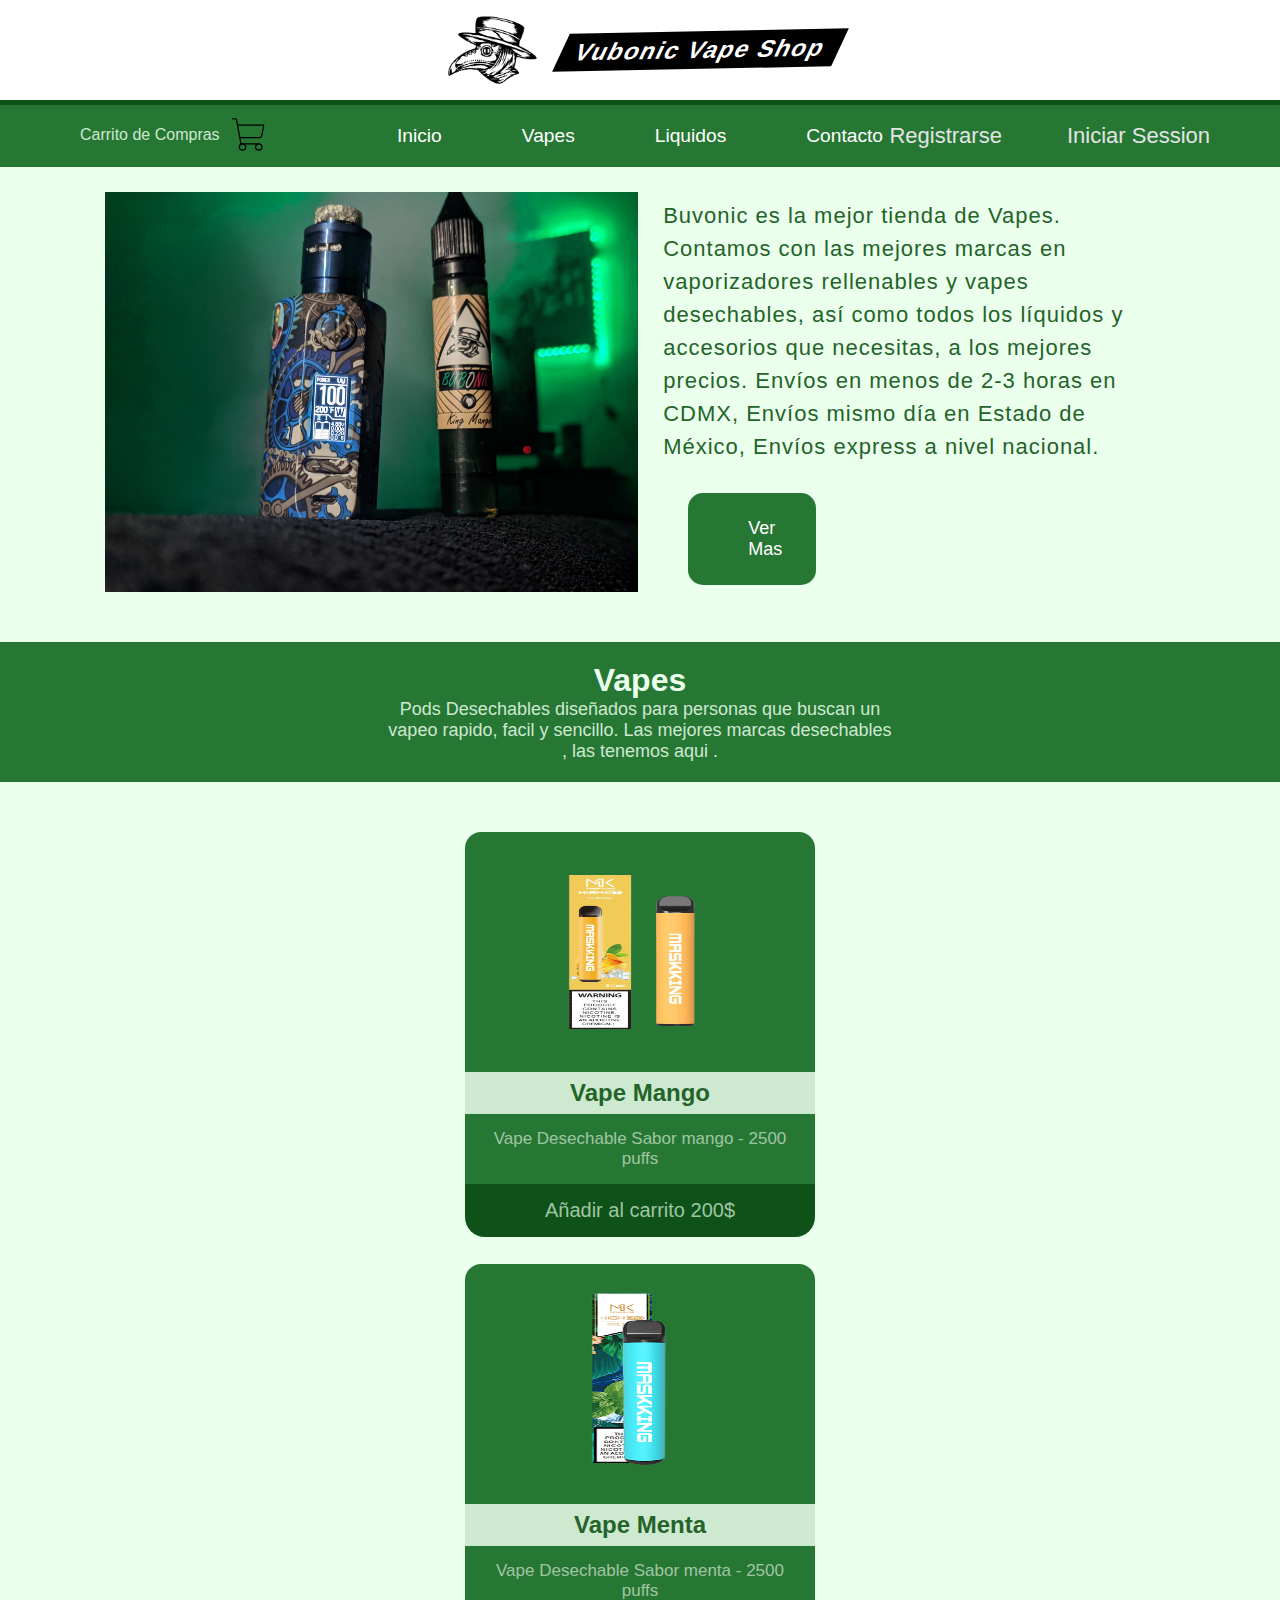
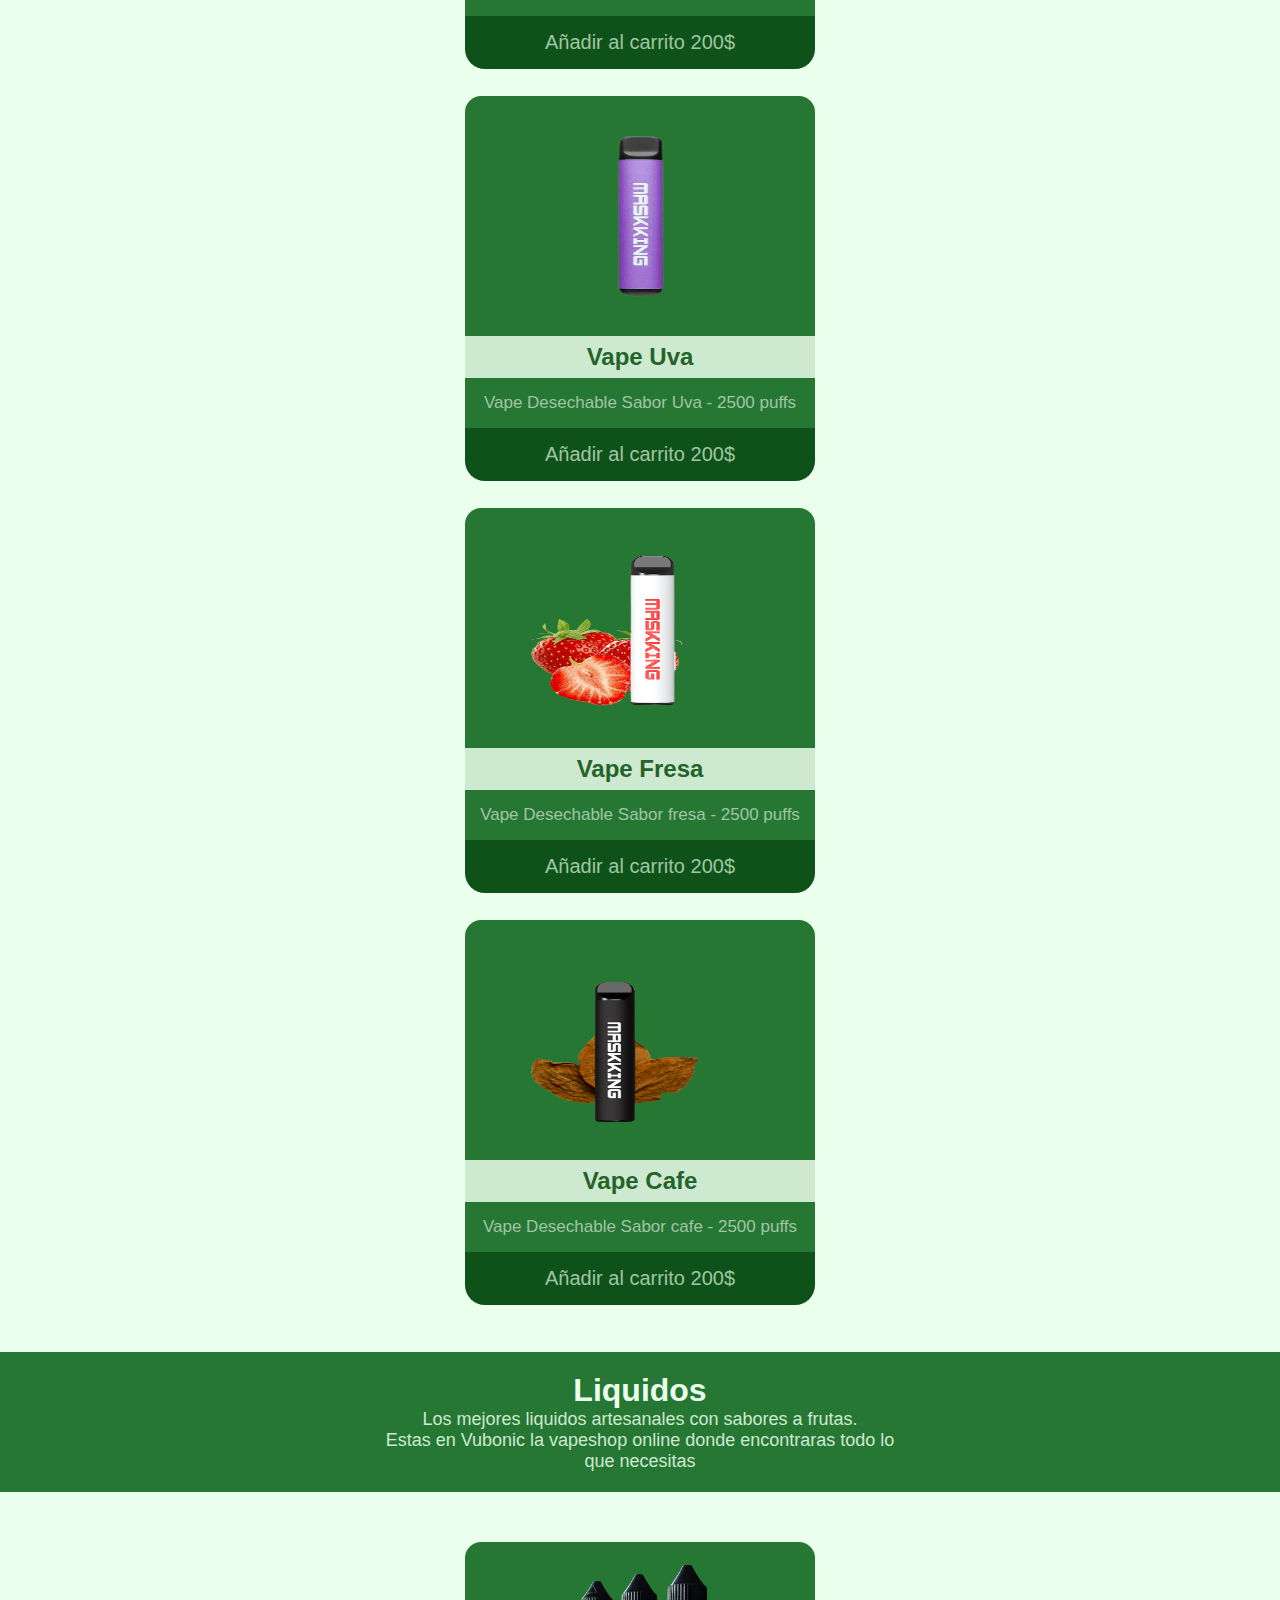
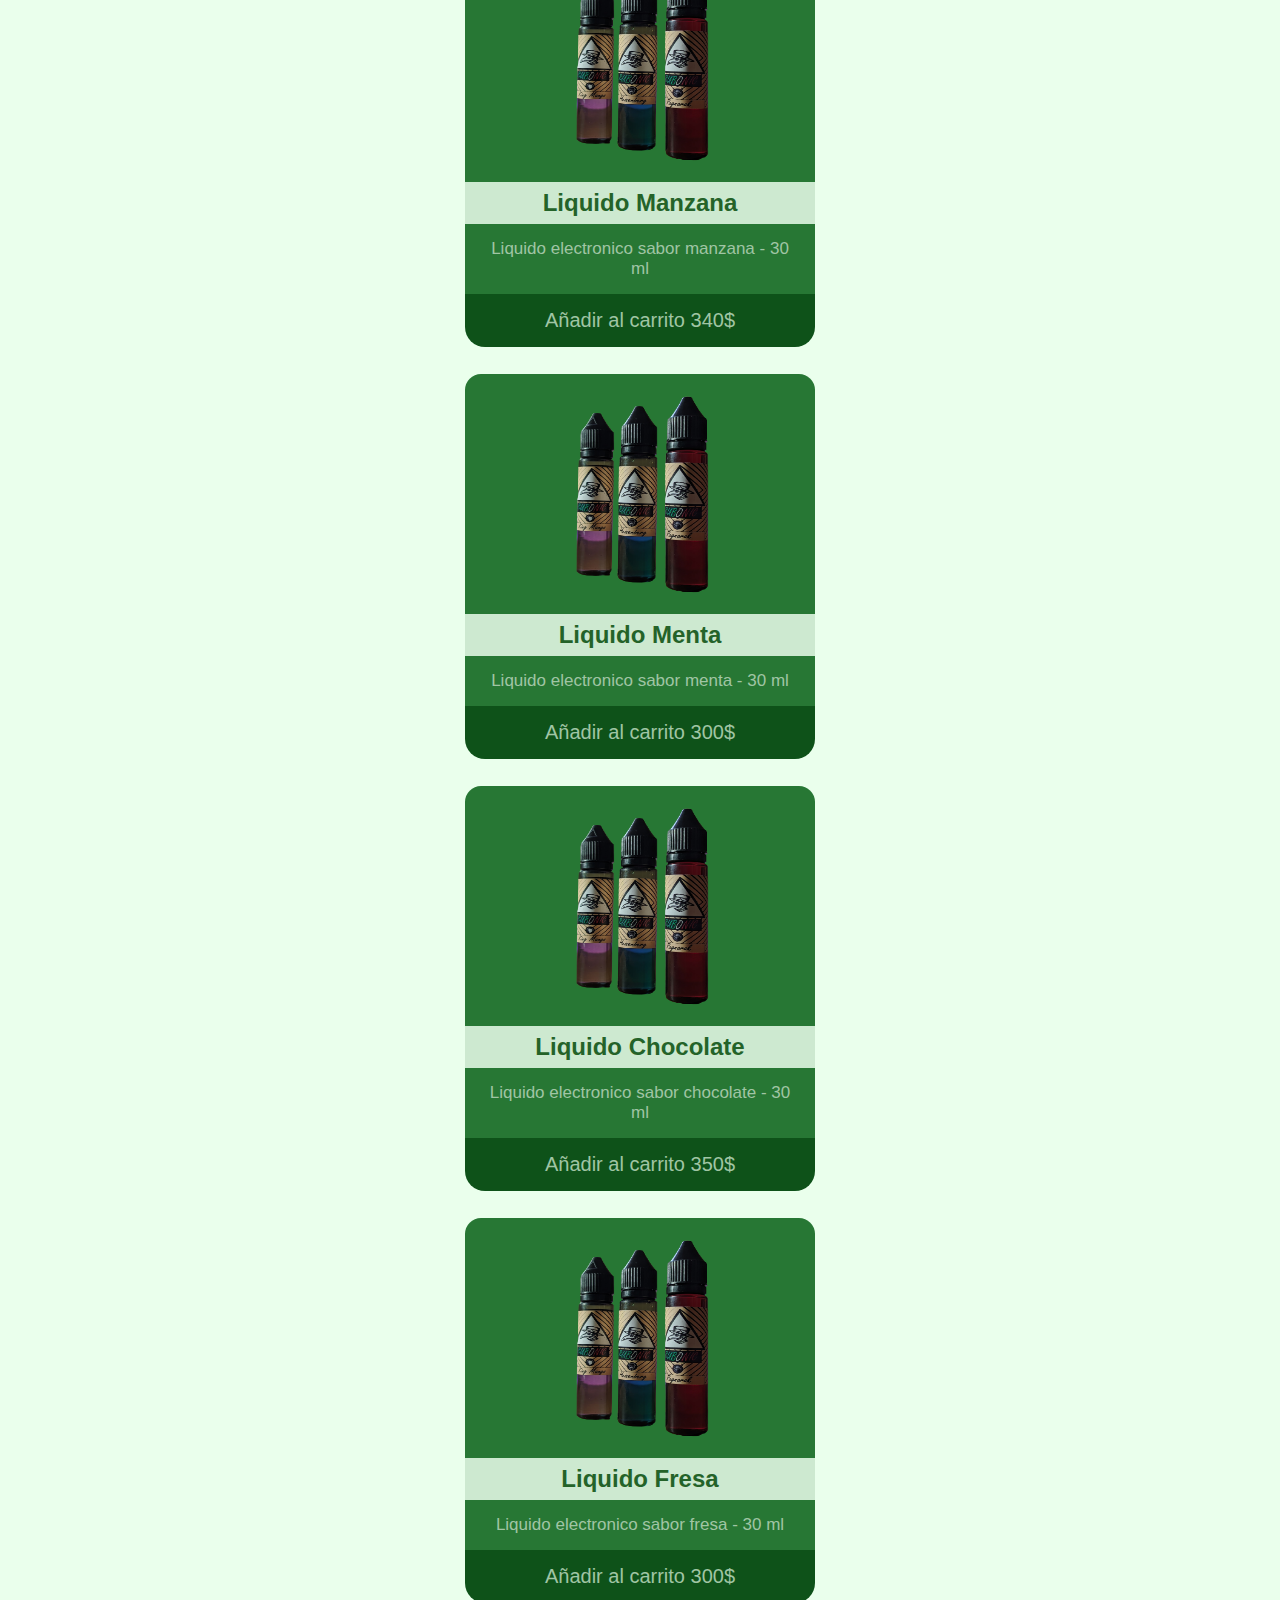
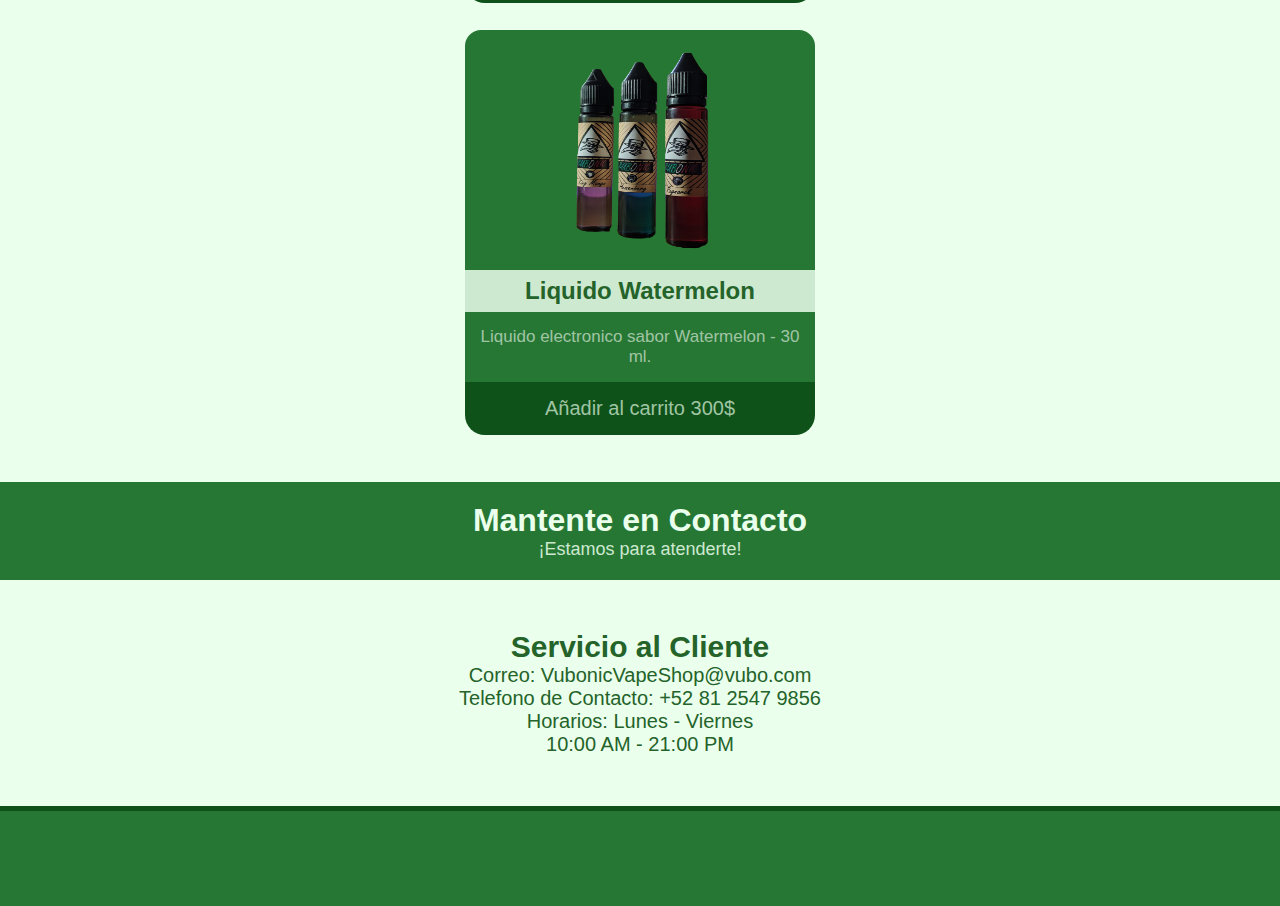
<file: index.html>
<!DOCTYPE html>
<html lang="en">

<head>
    <meta charset="UTF-8">
    <meta http-equiv="X-UA-Compatible" content="IE=edge">
    <meta name="viewport" content="width=device-width, initial-scale=1.0">
    <link rel="stylesheet" href="assets/css/index.css">
    <title>Vubonic</title>
</head>

<body>
    <header class="header">

        <div class="logoContainer">
            <img src="assets/images/Logo.png" alt="" class="logo">
            <div class="titulo">
                <h2>Vubonic Vape Shop</h2>
            </div>
        </div>

        <nav>
            <ul>
                <li><a href="#p1">Inicio</a></li>
                <li><a href="#p2">Vapes</a></li>
                <li><a href="#p3">Liquidos</a></li>
                <li><a href="#p4">Contacto</a></li>
            </ul>
            <div id="session" class="session">
                <a href="./pages/signIn.html">
                    <p>Registrarse</p>
                </a>
                <a href="./pages/logIn.html">
                    <p>Iniciar Session</p>
                </a>
            </div>
            <div class="addToCart">
                <input type="checkbox" id="sidebar">
                <label for="sidebar">
                    <p>Carrito de Compras</p>
                    <object class="cart" data="assets/images/shopping-cart-thin.svg"> </object>
                </label>

                <div class="sidebar">
                    <ul id="carProducts">
                    </ul>
                    <button class="vaciarCarrito" onclick="vaciarCarrito()">Vaciar Carrito</button>
                </div>
            </div>
        </nav>
    </header>



    <div class="inicio" id="p1">
        <img src="assets/images/Fondo.jpg" alt="" class="image">
        <div class="info">
            <p class="text-1">Buvonic es la mejor tienda de Vapes. Contamos con las mejores marcas en vaporizadores
                rellenables y vapes desechables, así como todos los líquidos y accesorios que necesitas, a los mejores
                precios. Envíos en menos de 2-3 horas en CDMX, Envíos mismo día en Estado de México, Envíos express a
                nivel
                nacional.</p>
            <a class="btn" href="#">Ver Mas</a>
        </div>

    </div>



    <div class="vapes" id="p2">
        <h1>Vapes</h1>
        <p>Pods Desechables diseñados para personas que buscan un vapeo rapido, facil y sencillo. Las mejores marcas desechables , las tenemos aqui .</p>
    </div>

    <div class="cont-vape">

        <div class="cont-vapes">

            <img src="assets/images/mango.png" alt="" class="vape-imagen">
            <h2 class="vape-tittle">Vape Mango</h2>
            <p class="vape-text">Vape Desechable Sabor mango - 2500 puffs</p>
            <button
            onclick="añadirProducto('Vape Mango')"
            class="car" id="car1">Añadir al carrito 200$</button>
        </div>


        <div class="cont-vapes">

            <img src="assets/images/menta.png" alt="" class="vape-imagen">
            <h2 class="vape-tittle">Vape Menta </h2>
            <p class="vape-text">Vape Desechable Sabor menta - 2500 puffs</p>
            <button
            onclick="añadirProducto('Vape Cereza')"
            class="car" id="car2">Añadir al carrito 200$</button>
        </div>

        <div class="cont-vapes">

            <img src="assets/images/uva.png" alt="" class="vape-imagen">
            <h2 class="vape-tittle">Vape Uva</h2>
            <p class="vape-text">Vape Desechable Sabor Uva - 2500 puffs</p>
            <button
            onclick="añadirProducto('Vape Uva')"
            class="car" id="car3">Añadir al carrito 200$</button>
        </div>

        <div class="cont-vapes">

            <img src="assets/images/fresa.png" alt="" class="vape-imagen">
            <h2 class="vape-tittle">Vape Fresa</h2>
            <p class="vape-text">Vape Desechable Sabor fresa - 2500 puffs</p>
            <button
            onclick="añadirProducto('Vape Fresa')"
            class="car" id="car3">Añadir al carrito 200$</button>
        </div>

        <div class="cont-vapes">

            <img src="assets/images/cafe.png" alt="" class="vape-imagen">
            <h2 class="vape-tittle">Vape Cafe </h2>
            <p class="vape-text">Vape Desechable Sabor cafe - 2500 puffs </p>
            <button
            onclick="añadirProducto('Vape Naranja')"
            class="car" id="car4">Añadir al carrito 200$</button>
        </div>

    </div>

    <!-- Liquidos -->

    <div class="vapes" id="p3">
        <h1>Liquidos</h1>
        <p>Los mejores liquidos artesanales con sabores a frutas. <br> Estas en Vubonic la vapeshop online donde encontraras todo lo que necesitas </p>
    </div>

    <div class="cont-vape">

        <div class="cont-vapes">

            <img src="assets/images/fondo3.png" alt="" class="vape-imagen">
            <h2 class="vape-tittle">Liquido Manzana</h2>
            <p class="vape-text">Liquido electronico sabor manzana - 30 ml</p>
            <button 
            onclick="añadirProducto('Liquido mango')"
            class="car" id="car1">Añadir al carrito 340$</button>
        </div>


        <div class="cont-vapes">

            <img src="assets/images/fondo3.png" alt="" class="vape-imagen">
            <h2 class="vape-tittle">Liquido Menta</h2>
            <p class="vape-text">Liquido electronico sabor menta - 30 ml</p>
            <button
            onclick="añadirProducto('Liquido Menta')"
            class="car" id="car2">Añadir al carrito 300$</button>
        </div>

        <div class="cont-vapes">

            <img src="assets/images/fondo3.png" alt="" class="vape-imagen">
            <h2 class="vape-tittle">Liquido Chocolate</h2>
            <p class="vape-text">Liquido electronico sabor chocolate - 30 ml </p>
            <button 
            onclick="añadirProducto('Liquido Chocoalte')"
            class="car" id="car3">Añadir al carrito 350$</button>
        </div>

        <div class="cont-vapes">

            <img src="assets/images/fondo3.png" alt="" class="vape-imagen">
            <h2 class="vape-tittle">Liquido Fresa</h2>
            <p class="vape-text">Liquido electronico sabor fresa - 30 ml</p>
            <button 
            onclick="añadirProducto('Liquido Fresa')"
            class="car" id="car3">Añadir al carrito 300$</button>
        </div>

        <div class="cont-vapes">

            <img src="assets/images/fondo3.png" alt="" class="vape-imagen">
            <h2 class="vape-tittle">Liquido Watermelon</h2>
            <p class="vape-text">Liquido electronico sabor Watermelon - 30 ml.</p>
            <button 
            onclick="añadirProducto('Liquido Uva')"
            class="car" id="car4">Añadir al carrito 300$</button>
        </div>

    </div>

    <!-- Contacto -->
    <div class="vapes" id="p4">
        <h1>Mantente en Contacto</h1>
        <p>¡Estamos para atenderte!</p>
    </div>
    <div class="contacto">
        <h2>Servicio al Cliente</h2>
        <p>Correo: VubonicVapeShop@vubo.com</p>
        <p>Telefono de Contacto: +52 81 2547 9856</p>
        <p> Horarios: Lunes - Viernes</p>
        <p>10:00 AM - 21:00 PM</p>
    </div>

    <footer>

    </footer>

    <script src="js/index.js"></script>
</body>

</html>
</file>
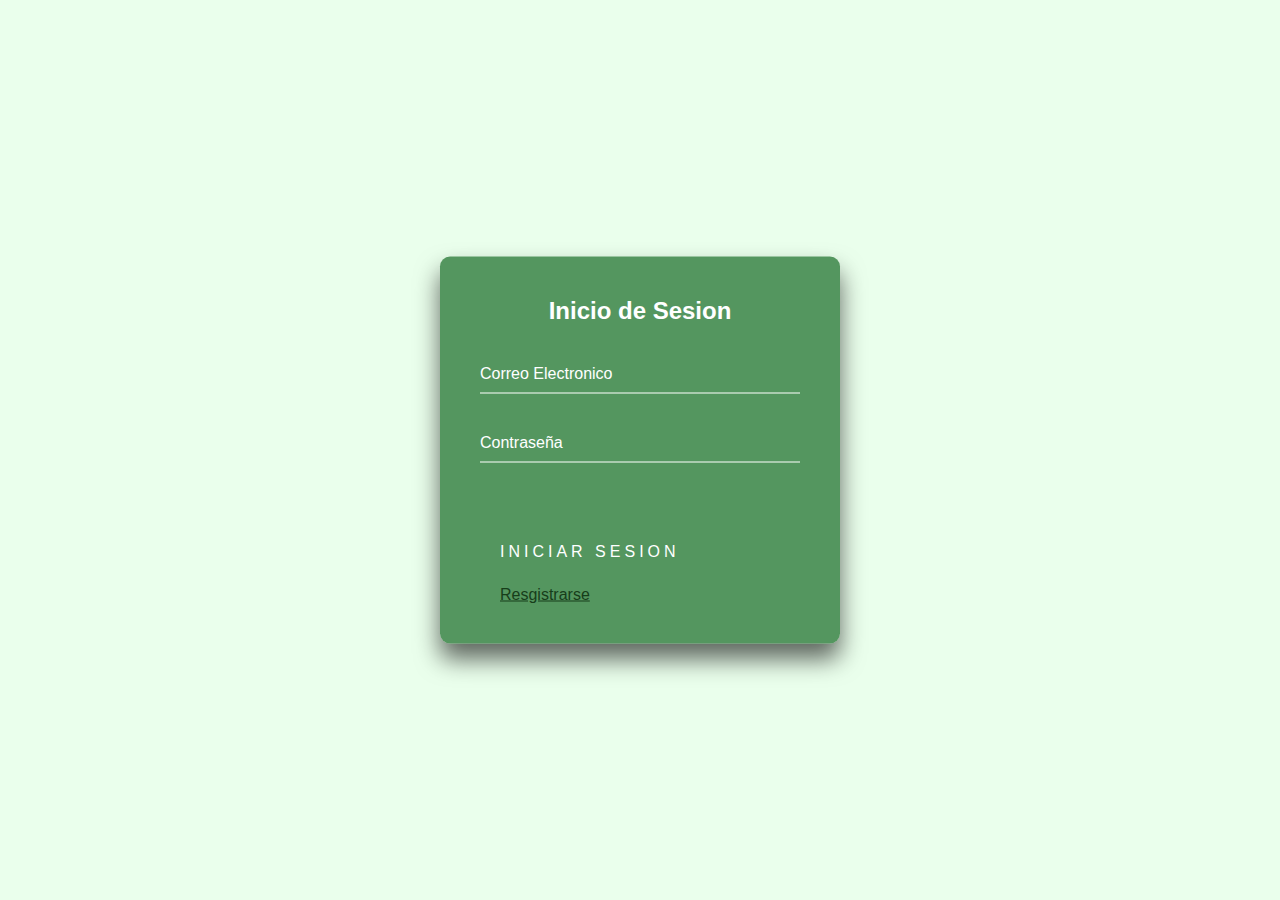
<file: pages/logIn.html>
<!DOCTYPE html>
<html lang="en">

<head>
  <meta charset="UTF-8">
  <meta http-equiv="X-UA-Compatible" content="IE=edge">
  <meta name="viewport" content="width=device-width, initial-scale=1.0">
  <link rel="stylesheet" href="../assets/css/auth.css">
  <title>Iniciar Sesion</title>
</head>

<body>
  <div class="login-box">
    <h2>Inicio de Sesion</h2>
    <form id="form">
      <div class="user-box">
        <input id="email" type="text" name="" required="">
        <label>Correo Electronico</label>
      </div>
      <div class="user-box">
        <input id="pass" type="password" name="" required="">
        <label>Contraseña</label>
      </div>
      <button id="logIn" class="login" href="#">
        <span></span>
        <span></span>
        <span></span>
        <span></span>
        Iniciar Sesion
      </button>

    </form>
    <a class="signIn" href="./signIn.html">Resgistrarse</a>
  </div>

  <script src="../js/logIn.js"></script>
</body>

</html>
</file>
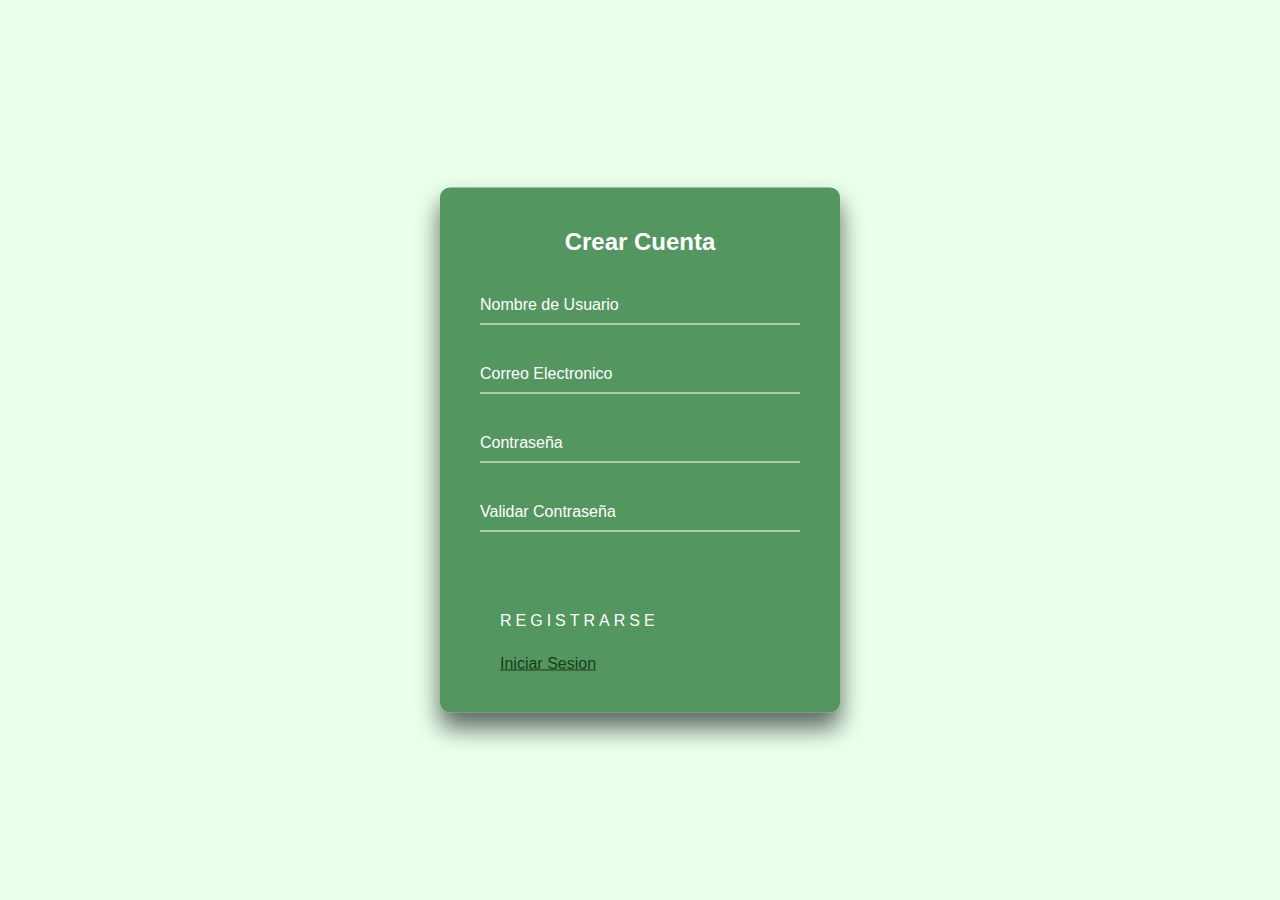
<file: pages/signIn.html>
<!DOCTYPE html>
<html lang="en">

<head>
    <meta charset="UTF-8">
    <meta http-equiv="X-UA-Compatible" content="IE=edge">
    <meta name="viewport" content="width=device-width, initial-scale=1.0">
    <link rel="stylesheet" href="../assets/css/auth.css">
    <title>Registrarse</title>
</head>

<body>
    <div class="login-box">
        <h2>Crear Cuenta</h2>
        <form id="form">
            <div class="user-box">
                <input id="user" type="text" name="" required="">
                <label>Nombre de Usuario</label>
              </div>
          <div class="user-box">
            <input id="email" type="text" name="" required="">
            <label>Correo Electronico</label>
          </div>
          <div class="user-box">
            <input id="pass" type="password" name="" required="">
            <label>Contraseña</label>
          </div>
          <div class="user-box">
            <input id="pass2" type="password" name="" required="">
            <label>Validar Contraseña</label>
          </div>
          <button id="signUp" class="login" href="#">
            <span></span>
            <span></span>
            <span></span>
            <span></span>
            Registrarse
          </button>
          
        </form>
        <a class="signIn" href="./logIn.html">Iniciar Sesion</a>
      </div>

    <script src="../js/signUp.js"></script>
</body>

</html>
</file>
<file: assets/css/index.css>
* {
	margin: 0; 
    padding: 0;
	box-sizing: border-box;
	font-family: sans-serif;
}
:root {
	--textColorP: rgb(36, 99, 41);
	--baseBg: rgb(255, 255, 255);
    --pageBg: rgb(234, 255, 236);
    --primaryGreen: rgb(14, 82, 25);
	--secondaryGreen: rgb(39, 119, 52);
}

body {
	background-color: var(--pageBg);
	margin: 0;
}

.btn {
    display: inline-block;

    padding: 25px 60px;
    border-radius: 15px;

    color: #fff;
    background: var(--secondaryGreen);

    font-size: 18px;
    text-decoration: none;    
}

.btn:hover{
    transition: 120ms all;   
    transform: scale(1.05); 
    background: var(--primaryGreen);
}

.header .logoContainer {
	/* background-color: rgb(75, 194, 95); */
	background-color: var(--baseBg);
    border-bottom: 5px solid var(--primaryGreen);

    display: flex;
    justify-content: center;
    align-items: center;
    gap: 20px;
    
}

.header .logoContainer .titulo {
	color: #fff;
    background: #000;

    display: flex;
    justify-content: center;
    align-content: center;

    padding: 5px 15px;
    font-weight: 700;
    letter-spacing: 1.5px;
    transform: skew(-25deg, -1.1deg);
}

.header .logo {
	display: block;
	width: 100px;
	height: 100px;
	left: 35%;
}

nav {
	background: var(--secondaryGreen);
	display: flex;
	justify-content: center;
    padding: 20px 0;
    position: relative;
}

nav ul {
	list-style: none;
	padding: 0;
	display: flex;
}

nav ul li {
}

nav ul li :hover {
    transition: all 150ms ease;
	transform: scale(1.5);
    background: var(--primaryGreen);
}

nav ul li a {
	color: white;
	padding: 20px 40px;
	text-decoration: none;
	font-size: larger;
}

nav .session {
    position: absolute;
    right: 50px;
    top: 0;

    display: flex;
    gap: 25px;

    height: 100%;
}

nav .session p {
	text-decoration: none;
    height: 100%;
    padding: 0 10px;
    display: flex;
    align-items: center;
    color: rgb(228, 228, 228);
	font-size: 22px;
	
}

nav .session #logOut {
	background: #00000000;
	border: none;
	color: rgb(129, 3, 3);
	padding: 0 10px;
}
nav .session #logOut:hover {
	transition: 150ms all;
	background: #720000a4;
	color: #fff;
}

nav .session a {
    text-decoration: none;
    height: 100%;
    padding: 0 10px;
    display: flex;
    align-items: center;
    color: rgb(228, 228, 228);
}

nav .session a:hover {
    transition: 120ms all;
    background: var(--primaryGreen);
}

nav .addToCart {
	position: absolute;
	left: 80px;
	top: 10px;
}

nav .addToCart input {
	display: none;
}

nav .addToCart label {
	display: flex;
	align-items: center;
	gap: 10px;
	color: #cde9d0;
	background: var(--secondaryGreen);
	border: none;
	cursor: pointer;
}

nav .addToCart .cart {
	width: 40px;
}

nav .addToCart .sidebar {
	position: absolute;
	width: 400px;
	top: 51px;
	z-index: 3;
	background: var(--primaryGreen);
	min-height: 600px;
	display: flex;
	flex-direction: column;
	justify-content: space-between;

	left: -255%;
	transition: 150ms all;
}

nav .addToCart .sidebar .vaciarCarrito {
	width: 100%;
	height: 50px;
	background: #b34545;
	color: #fff;
	border: 0;
	font-size: 18px;
}

nav .addToCart .sidebar ul {
	display: flex;
	flex-flow: column;
	align-items: center;
	gap: 5px;
	margin-top: 5px;
}

nav .addToCart .sidebar ul li {
	width: calc(100% - 10px);
	height: 50px;
	padding: 0 20px;
	font-size: 18px;
	border-radius: 10px;

	display: flex;
	align-items: center;
	justify-content: space-between;
	
	background: #a0c5a4;
	
	color: var(--textColorP);
}

nav .addToCart .sidebar ul li button {
	background: #f5232300;
	border-radius: 10px;
	padding: 7px 20px;
	border: 1px solid #b34545;
}

/* Sidebar animation start */

nav .addToCart input:checked ~ .sidebar {
	transition: 150ms all;
	left: 0;
}

/* Sidebar animation end */
.inicio {
	height: 400px;
    margin-top: 25px;
	display: flex;
	justify-content: center;
	align-items: center;
    gap: 25px;
}

.inicio .image {
    height: 100%;
    position: relative;
}

.inicio .info {
    display: flex;
    flex-direction: column;
    width: 40%;
}

.inicio .info .text-1 {
	line-height: 33px;
	letter-spacing: 1px;
	font-size: 22px;
    margin-bottom: 30px;
	color: var(--textColorP);
}

.inicio .info a {
    width: 25%;
    margin-left: 25px;
}

.vapes {
	margin-top: 50px;
	margin-bottom: 50px;
	text-align: center;
	background: var(--secondaryGreen);
	padding: 20px 0;
}

.vapes h1 {
	color: var(--pageBg);
}

.vapes p {
	display: inline-block;
	width: 40%;
	font-size:18px;
	color: #cde9d0;
}

.cont-vape {
	width: 50%;
	height: auto;
	display: flex;
	flex-wrap: wrap;
	margin: 0 auto;
	gap: 80px;
	justify-content: space-evenly;
	margin-bottom: 100px;
}

.cont-vapes {
	background-color: var(--secondaryGreen);
	width: 350px;
	height: auto;
	border-radius: 1em 1em 0 0;
	text-align: center;
	position: relative;
}

.cont-vapes h2 {
	display: inline-block;
	width: 100%;
	padding: 7px 0;
	color: var(--textColorP);
	background: #cde9d0;
}

.cont-vapes p {
	font-size: 17px;
	color: #a0c5a4;
	padding: 15px;
}

.vape-imagen {
	display: block;
	width: 100%;
	height: 200px;
	margin: 20px auto;
}

.cont-vapes .car {
	position: absolute;
	width: 100%;
	padding: 15px 0 15px 0;
	left: 0;
	bottom: -53px;
	font-size: 20px;
	border: none;
	background: var(--primaryGreen);
	color: #a0c5a4;
	border-radius:0 0 1em 1em;
	cursor: pointer;
}

.contacto {
	font-size: 20px;
	display: flex;
	flex-flow: column;
	width: 100%;
	align-items: center;
	margin-bottom: 50px;
	color: var(--textColorP);
}

footer {
    background-color: var(--secondaryGreen);
    border-top: 5px solid var(--primaryGreen);

    display: flex;
    justify-content: center;
    align-items: center;

    height: 100px;
}
</file>
<file: assets/css/auth.css>
:root {
	--textColorP: rgb(23, 61, 26);
	--baseBg: rgb(255, 255, 255);
    --pageBg: rgb(234, 255, 236);
    --primaryGreen: rgb(14, 82, 25);
	--secondaryGreen: rgba(39, 119, 52, 0.767);
}

html {
    height: 100%;
  }
  body {
    margin:0;
    padding:0;
    font-family: sans-serif;
    background: var(--pageBg);
  }
  
  .login-box {
    position: absolute;
    top: 50%;
    left: 50%;
    width: 400px;
    padding: 40px;
    transform: translate(-50%, -50%);
    background: var(--secondaryGreen);
    box-sizing: border-box;
    box-shadow: 0 15px 25px rgba(0,0,0,.6);
    border-radius: 10px;
  }
  
  .login-box h2 {
    margin: 0 0 30px;
    padding: 0;
    color: #fff;
    text-align: center;
  }
  
  .login-box .user-box {
    position: relative;
  }
  
  .login-box .user-box input {
    width: 100%;
    padding: 10px 0;
    font-size: 16px;
    color: #fff;
    margin-bottom: 30px;
    border: none;
    border-bottom: 1px solid #fff;
    outline: none;
    background: transparent;
  }
  .login-box .user-box label {
    position: absolute;
    top:0;
    left: 0;
    padding: 10px 0;
    font-size: 16px;
    color: #fff;
    pointer-events: none;
    transition: .5s;
  }
  
  .login-box .user-box input:focus ~ label,
  .login-box .user-box input:valid ~ label {
    top: -20px;
    left: 0;
    color: var(--textColorP);
    font-size: 12px;
  }
  
  .login-box form button.login {
    position: relative;
    display: inline-block;
    background: #00000000;
    border: none;
    padding: 10px 20px;
    color: #fff;
    font-size: 16px;
    text-decoration: none;
    text-transform: uppercase;
    overflow: hidden;
    transition: .5s;
    margin-top: 40px;
    margin-bottom: 15px;
    letter-spacing: 4px
  }
  
  .login-box button.login:hover {
    background: var(--primaryGreen);
    color: #fff;
    border-radius: 5px;
    box-shadow: 0 0 5px var(--primaryGreen),
                0 0 25px var(--primaryGreen),
                0 0 50px var(--primaryGreen),
                0 0 100px var(--primaryGreen);
  }
  
  .login-box button.login span {
    position: absolute;
    display: block;
  }
  
  .login-box button.login span:nth-child(1) {
    top: 0;
    left: -100%;
    width: 100%;
    height: 2px;
    background: linear-gradient(90deg, transparent, var(--primaryGreen));
    animation: btn-anim1 1s linear infinite;
  }
  
  @keyframes btn-anim1 {
    0% {
      left: -100%;
    }
    50%,100% {
      left: 100%;
    }
  }
  
  .login-box button.login span:nth-child(2) {
    top: -100%;
    right: 0;
    width: 2px;
    height: 100%;
    background: linear-gradient(180deg, transparent, #03e9f4);
    animation: btn-anim2 1s linear infinite;
    animation-delay: .25s
  }
  
  @keyframes btn-anim2 {
    0% {
      top: -100%;
    }
    50%,100% {
      top: 100%;
    }
  }
  
  .login-box button.login span:nth-child(3) {
    bottom: 0;
    right: -100%;
    width: 100%;
    height: 2px;
    background: linear-gradient(270deg, transparent, #03e9f4);
    animation: btn-anim3 1s linear infinite;
    animation-delay: .5s
  }
  
  @keyframes btn-anim3 {
    0% {
      right: -100%;
    }
    50%,100% {
      right: 100%;
    }
  }
  
  .login-box button.login span:nth-child(4) {
    bottom: -100%;
    left: 0;
    width: 2px;
    height: 100%;
    background: linear-gradient(360deg, transparent, #03e9f4);
    animation: btn-anim4 1s linear infinite;
    animation-delay: .75s
  }
  
  @keyframes btn-anim4 {
    0% {
      bottom: -100%;
    }
    50%,100% {
      bottom: 100%;
    }
  }
.signIn {
    color: var(--textColorP);
    padding: 10px 20px;
}
</file>
